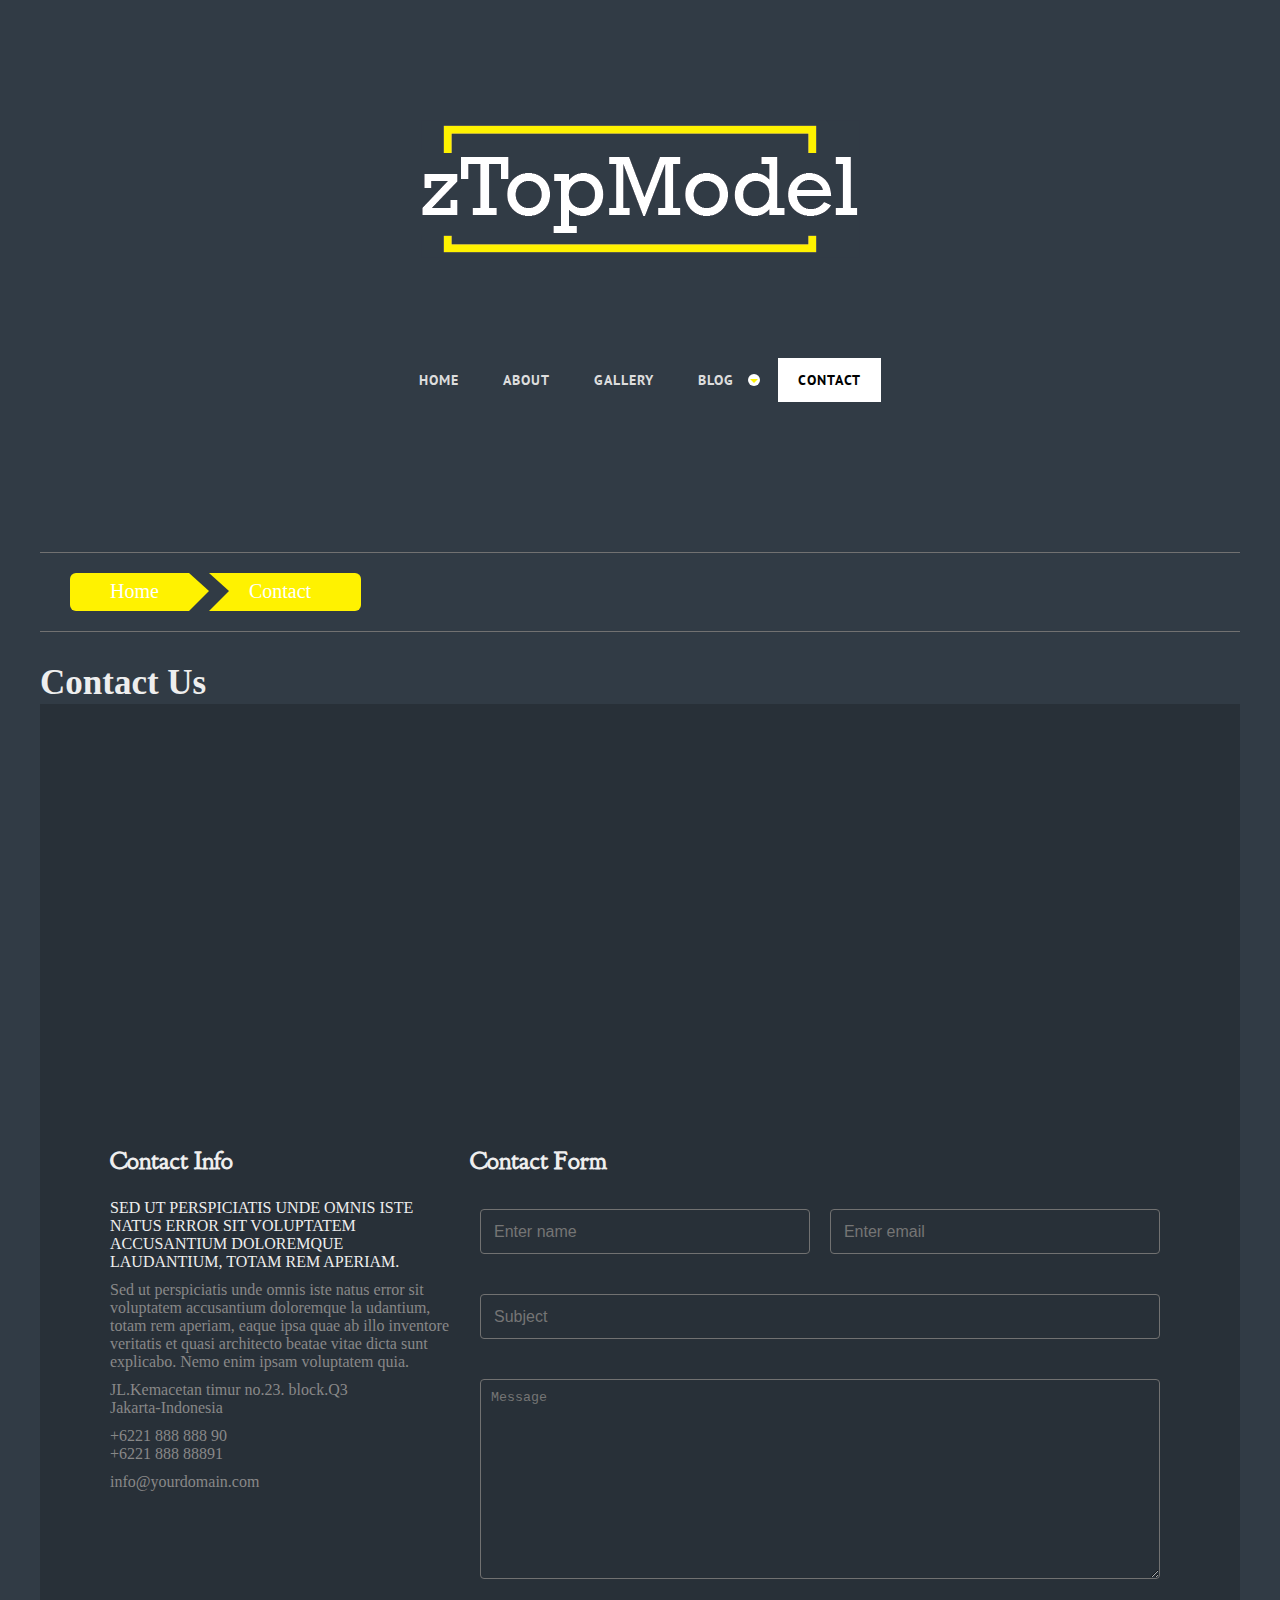
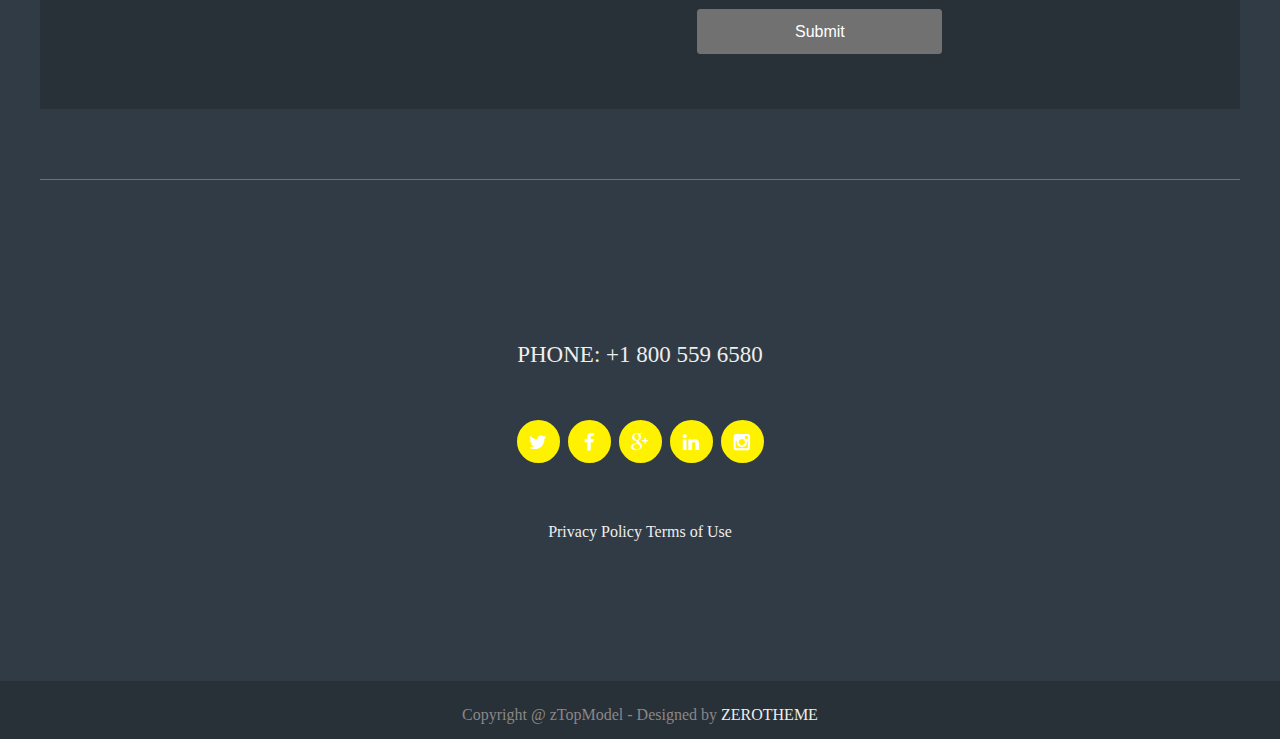
<file: zTopModel/contact.html>
<!DOCTYPE html>
<!--[if lt IE 7 ]><html class="ie ie6" lang="en"> <![endif]-->
<!--[if IE 7 ]><html class="ie ie7" lang="en"> <![endif]-->
<!--[if IE 8 ]><html class="ie ie8" lang="en"> <![endif]-->
<!--[if (gte IE 9)|!(IE)]><!--><html lang="en"> <!--<![endif]-->
<head>

    <!-- Basic Page Needs
  ================================================== -->
	<meta charset="utf-8">
	<title>zTopModel - Free Responsive Html5 Templates</title>
	<meta name="description" content="Free Responsive Html5 Css3 Templates | zerotheme.com">
	<meta name="author" content="https://www.zerotheme.com">
	
    <!-- Mobile Specific Metas
  ================================================== -->
	<meta name="viewport" content="width=device-width, initial-scale=1, maximum-scale=1">
    
    <!-- CSS
  ================================================== -->
  	<link rel="stylesheet" href="css/zerogrid.css">
	<link rel="stylesheet" href="css/style.css">
	<link rel="stylesheet" href="css/menu.css">
    <link href="font-awesome/css/font-awesome.min.css" rel="stylesheet" type="text/css">
	
    <script src="js/jquery1111.min.js" type="text/javascript"></script>
	<script src="js/script.js"></script>
	
	<!--[if lt IE 8]>
       <div style=' clear: both; text-align:center; position: relative;'>
         <a href="http://windows.microsoft.com/en-US/internet-explorer/products/ie/home?ocid=ie6_countdown_bannercode">
           <img src="http://storage.ie6countdown.com/assets/100/images/banners/warning_bar_0000_us.jpg" border="0" height="42" width="820" alt="You are using an outdated browser. For a faster, safer browsing experience, upgrade for free today." />
        </a>
      </div>
    <![endif]-->
    <!--[if lt IE 9]>
		<script src="js/html5.js"></script>
		<script src="js/css3-mediaqueries.js"></script>
	<![endif]-->
    
</head>
<body>
<div class="wrap-body">

<!--////////////////////////////////////Header-->
<header >
	<div class="zerogrid">
		<div class="wrap-header">
			<div class="logo t-center"><a href="index.html"><img src="images/logo.png"/></a></div>	
			<div id='cssmenu' class="align-center">
				<ul>
				   <li><a href='index.html'><span>Home</span></a></li>
				   <li><a href='single.html'><span>About</span></a></li>
				   <li><a href='gallery.html'><span>Gallery</span></a></li>
				   <li class=' has-sub'><a href='archive.html'><span>Blog</span></a>
					  <ul>
						 <li class='has-sub'><a href='#'><span>Item 1</span></a>
							<ul>
							   <li><a href='#'><span>Sub Item</span></a></li>
							   <li class='last'><a href='#'><span>Sub Item</span></a></li>
							</ul>
						 </li>
						 <li class='has-sub'><a href='#'><span>Item 2</span></a>
							<ul>
							   <li><a href='#'><span>Sub Item</span></a></li>
							   <li class='last'><a href='#'><span>Sub Item</span></a></li>
							</ul>
						 </li>
					  </ul>
				   </li>
				   <li class='active last'><a href='contact.html'><span>Contact</span></a></li>
				</ul>
			</div>
		</div>
	</div>
</header>

<section id="container">
	<div class="zerogrid">
		<div class="wrap-container clearfix">
			<div id="main-content">
				<div class="wrap-content">
					<div class="crumbs">
						<ul>
							<li><a href="index.html">Home</a></li>
							<li><a href="contact.html">Contact</a></li>
						</ul>
					</div>
					<h1 class="entry-title">Contact Us</h1>
					<article>
						<div class="art-header">
							<div class="embed-container maps">
								<iframe src="https://www.google.com/maps/embed?pb=!1m18!1m12!1m3!1d3164.289259162295!2d-120.7989351!3d37.5246781!2m3!1f0!2f0!3f0!3m2!1i1024!2i768!4f13.1!3m3!1m2!1s0x8091042b3386acd7%3A0x3b4a4cedc60363dd!2sMain+St%2C+Denair%2C+CA+95316%2C+Hoa+K%E1%BB%B3!5e0!3m2!1svi!2s!4v1434016649434" width="100%" height="380" frameborder="0" style="border:0"></iframe>
							</div>
						</div>
						<div class="art-content">
							<div class="row">
								<div class="col-1-3">
									<div class="wrap-col">
										<h3>Contact Info</h3>
										<span style="color: #eee;">SED UT PERSPICIATIS UNDE OMNIS ISTE NATUS ERROR SIT VOLUPTATEM ACCUSANTIUM DOLOREMQUE LAUDANTIUM, TOTAM REM APERIAM.</span>
										<p>Sed ut perspiciatis unde omnis iste natus error sit voluptatem accusantium doloremque la udantium, totam rem aperiam, eaque ipsa quae ab illo inventore veritatis et quasi architecto beatae vitae dicta sunt explicabo. Nemo enim ipsam voluptatem quia.</p>
										<p>JL.Kemacetan timur no.23. block.Q3<br>
											Jakarta-Indonesia</p>
										   <p>+6221 888 888 90 <br>
											+6221 888 88891</p>
										<p>info@yourdomain.com</p>
									</div>
								</div>
								<div class="col-2-3">
									<div class="wrap-col">
										<h3>Contact Form</h3>
										<div class="contact">
											<div id="contact_form">
												<form name="form1" id="ff" method="post" action="contact.php">
													<label class="row">
														<div class="col-1-2">
															<div class="wrap-col">
																<input type="text" name="name" id="name" placeholder="Enter name" required="required" />
															</div>
														</div>
														<div class="col-1-2">
															<div class="wrap-col">
																<input type="email" name="email" id="email" placeholder="Enter email" required="required" />
															</div>
														</div>
													</label>
													<label class="row">
														<div class="wrap-col">
															<input type="text" name="subject" id="subject" placeholder="Subject" required="required" />
														</div>
													</label>
													<label class="row">
														<div class="wrap-col">
															<textarea name="message" id="message" class="form-control" rows="4" cols="25" required="required"
															placeholder="Message"></textarea>
														</div>
													</label>
													<center><input class="sendButton" type="submit" name="submitcontact" value="Submit"></center>
												</form>
											</div>
										</div>
									</div>
								</div>
							</div>
						</div>
					</article>
				</div>
			</div>
			<hr class="line">
		</div>
	</div>
</section>
	
<!--////////////////////////////////////Footer-->
<footer class="t-center">
	<div class="wrap-footer">
		<div class="zerogrid">
			<div class="row">
				<span class="phone">PHONE: +1 800 559 6580</span>
				<ul class="bottom-social">
					<li><a href="#"><i class="fa fa-twitter"></i></a></li>
					<li><a href="#"><i class="fa fa-facebook"></i></a></li>
					<li><a href="#"><i class="fa fa-google-plus"></i></a></li>
					<li><a href="#"><i class="fa fa-linkedin"></i></a></li>
					<li><a href="#"><i class="fa fa-instagram"></i></a></li>
				</ul>
				<ul class="quick-link">
					<li><a href="#">Privacy Policy</a></li>
					<li><a href="#">Terms of Use</a></li>
				</ul>
			</div>
		</div>
	</div>
	<div class="bottom-footer">
		<div class="zerogrid">
			<div class="row">
				<div class="copy-right">
					<p>Copyright @ zTopModel - Designed by <a href="https://www.zerotheme.com" title="free website templates">ZEROTHEME</a></p>
				</div>
			</div>
		</div>
	</div>
</footer>

<script type="text/javascript">
    $(function() {
		if ($.browser.msie && $.browser.version.substr(0,1)<7)
		{
		$('li').has('ul').mouseover(function(){
			$(this).children('ul').css('visibility','visible');
			}).mouseout(function(){
			$(this).children('ul').css('visibility','hidden');
			})
		}

		/* Mobile */
		$("#menu-trigger").on("click", function(){
			$("#menu").slideToggle();
		});

		// iPad
		var isiPad = navigator.userAgent.match(/iPad/i) != null;
		if (isiPad) $('#menu ul').addClass('no-transition');      
    });          
</script>
<!-- Google Map -->
	<script>
		$('.maps').click(function () {
		$('.maps iframe').css("pointer-events", "auto");
	});

	$( ".maps" ).mouseleave(function() {
	  $('.maps iframe').css("pointer-events", "none"); 
	});
	</script>


</div>
</body></html>
</file>
<file: zTopModel/css/zerogrid.css>
/*
Zerotheme.com | Free Html5 Responsive Templates
Zerogrid - A Single Grid System for Responsive Design
Author: Kimmy
Version : 3.0
Author URI: https://www.zerotheme.com/
*/
/* -------------------------------------------- */
/* ------------------Grid System--------------- */ 
.zerogrid{ width: 1200px; position: relative; margin: 0 auto; padding: 0px;}
.zerogrid:after { content: "\0020"; display: block; height: 0; clear: both; visibility: hidden; }

.zerogrid .f-right{float: right!important;}
.zerogrid .f-left{float: left!important;}

.zerogrid .row{}
.zerogrid .row:before,.row:after { content: '\0020'; display: block; overflow: hidden; visibility: hidden; width: 0; height: 0; }
.zerogrid .row:after{clear: both; }
.zerogrid .row{zoom: 1;}

.zerogrid .wrap-col{margin:10px;}

.zerogrid .col-1-2, .zerogrid .col-1-3, .zerogrid .col-2-3, .zerogrid .col-1-4, .zerogrid .col-2-4, .zerogrid .col-3-4, .zerogrid .col-1-5, .zerogrid .col-2-5, .zerogrid .col-3-5, .zerogrid .col-4-5, .zerogrid .col-1-6, .zerogrid .col-2-6, .zerogrid .col-3-6, .zerogrid .col-4-6, .zerogrid .col-5-6{float:left; display: inline-block;}

.zerogrid .col-full{width:100%;}

.zerogrid .col-1-2,.zerogrid .col-1-2-fixed{width:50%;}
.zerogrid .offset-1-2{margin-left: 50%;}

.zerogrid .col-1-3,.zerogrid .col-1-3-fixed{width:33.33%;}
.zerogrid .col-2-3,.zerogrid .col-2-3-fixed{width:66.66%;}
.zerogrid .offset-1-3{margin-left: 33.33%;}
.zerogrid .offset-2-3{margin-left: 66.66%;}

.zerogrid .col-1-4,.zerogrid .col-1-4-fixed{width:25%;}
.zerogrid .col-2-4,.zerogrid .col-2-4-fixed{width:50%;}
.zerogrid .col-3-4,.zerogrid .col-3-4-fixed{width:75%;}
.zerogrid .offset-1-4{margin-left: 25%;}
.zerogrid .offset-2-4{margin-left: 50%;}
.zerogrid .offset-3-4{margin-left: 75%;}

.zerogrid .col-1-5,.zerogrid .col-1-5-fixed{width:20%;}
.zerogrid .col-2-5,.zerogrid .col-2-5-fixed{width:40%;}
.zerogrid .col-3-5,.zerogrid .col-3-5-fixed{width:60%;}
.zerogrid .col-4-5,.zerogrid .col-4-5-fixed{width:80%;}
.zerogrid .offset-1-5{margin-left: 20%;}
.zerogrid .offset-2-5{margin-left: 40%;}
.zerogrid .offset-3-5{margin-left: 60%;}
.zerogrid .offset-4-5{margin-left: 80%;}

.zerogrid .col-1-6,.zerogrid .col-1-6-fixed{width:16.66%;}
.zerogrid .col-2-6,.zerogrid .col-2-6-fixed{width:33.33%;}
.zerogrid .col-3-6,.zerogrid .col-3-6-fixed{width:50%;}
.zerogrid .col-4-6,.zerogrid .col-4-6-fixed{width:66.66%;}
.zerogrid .col-5-6,.zerogrid .col-5-6-fixed{width:83.33%;}
.zerogrid .offset-1-6{margin-left: 16.66%;}
.zerogrid .offset-2-6{margin-left: 33.33%;}
.zerogrid .offset-3-6{margin-left: 50%;}
.zerogrid .offset-4-6{margin-left: 66.66%;}
.zerogrid .offset-5-6{margin-left: 83.33%;}

@media only screen and (min-width: 960px) and (max-width: 1199px) {
	.zerogrid{width:960px;}
}

@media only screen and (min-width: 768px) and (max-width: 959px) {
	.zerogrid{width:768px;}
}

@media only screen and (max-width: 767px) {
	.zerogrid, .zerogrid .col-1-2, .zerogrid .col-1-3, .zerogrid .col-2-3, .zerogrid .col-1-4, .zerogrid .col-2-4, .zerogrid .col-3-4, .zerogrid .col-1-5, .zerogrid .col-2-5, .zerogrid .col-3-5, .zerogrid .col-4-5, .zerogrid .col-1-6, .zerogrid .col-2-6, .zerogrid .col-3-6, .zerogrid .col-4-6, .zerogrid .col-5-6{width:100%;}
	
	.zerogrid .offset-1-2, .zerogrid .offset-1-3, .zerogrid .offset-2-3, .zerogrid .offset-1-4, .zerogrid .offset-2-4, .zerogrid .offset-3-4, .zerogrid .offset-1-5, .zerogrid .offset-2-5, .zerogrid .offset-3-5, .zerogrid .offset-4-5, .zerogrid .offset-1-6, .zerogrid .offset-2-6, .zerogrid .offset-3-6, .zerogrid .offset-4-6, .zerogrid .offset-5-6{margin-left:0;}
}
</file>
<file: zTopModel/css/style.css>
/*
Zerotheme.com | Free Html5 Responsive Templates
Author URI: https://www.zerotheme.com/
*/
@import url(https://fonts.googleapis.com/css?family=Goudy+Bookletter+1911);
/* ---------------------------------------------------------------------------- */
/* ------------------------------------Reset----------------------------------- */
/* ---------------------------------------------------------------------------- */
a,abbr,acronym,address,applet,article,aside,audio,b,blockquote,big,body,center,canvas,caption,cite,code,command,datalist,dd,del,details,dfn,dl,div,dt,em,embed,fieldset,figcaption,figure,font,footer,form,h1,h2,h3,h4,h5,h6,header,hgroup,html,i,iframe,img,ins,kbd,keygen,label,legend,li,meter,nav,object,ol,output,p,pre,progress,q,s,samp,section,small,span,source,strike,strong,sub,sup,table,tbody,tfoot,thead,th,tr,tdvideo,tt,u,ul,var{background:transparent;border:0 none;font-size:100%;margin:0;padding:0;border:0;outline:0;vertical-align:top;}ol, ul {list-style:none;}blockquote, q {quotes:none;}table, table td {padding:0;border:none;border-collapse:collapse;}img {vertical-align:top;}embed {vertical-align:top;}
article, aside, audio, canvas, command, datalist, details, embed, figcaption, figure, footer, header, hgroup, keygen, meter, nav, output, progress, section, source, video {display:block;}
mark, rp, rt, ruby, summary, time {display:inline;}
input, textarea {border:0; padding:0; margin:0; outline: 0;}
iframe {border:0; margin:0; padding:0;}
input, textarea, select {margin:0; padding:0px;}

/* ---------------------------------------------------------------------------- */
/* ---------------------------------------------------------------------------- */
/* ---------------------------------------------------------------------------- */

/**:before,
*:after {
  -webkit-box-sizing: border-box;
     -moz-box-sizing: border-box;
          box-sizing: border-box;
}*/

/* ---------------------------------------------------------------------------- */
/* ---------------------------------------------------------------------------- */
/* ---------------------------------------------------------------------------- */

html { -webkit-text-size-adjust: none;}
.video embed,.video object,.video iframe { width: 100%;  height: auto;}
img{max-width:100%;	height: auto;width: auto\9; /* ie8 */}

a{color: #eee;text-decoration: none;}
a:hover {color: #FFF200;text-decoration: none;}

h1{font-size: 35px;line-height: 1.2;}
h2 , h3	{font-size: 25px;line-height: 25px;font-family: 'Goudy Bookletter 1911',Georgia,serif;margin: 25px 0;}
h4, h5, h6	{font-size: 16px;line-height: 16px;}
h1, h2 , h3, h4, h5, h6{color: #eee;}

p{margin: 10px 0;color: #888;}

.t-center{text-align: center;}
.t-left{text-align: left;}
.t-right{text-align: right;}
.f-right{float: right;}
.f-left{float: left;}

.post{}
.post:after, .post:before, article:after, article:before, section:after, section:before{clear: both; content: '\0020'; display: block; visibility: hidden; width: 0; height: 0;}

.clear{content: "\0020"; display: block; height: 0; clear: both; visibility: hidden; }
.clearfix:after, .clearfix:before{clear: both; content: '\0020'; display: block; visibility: hidden; width: 0; height: 0;}

hr.line{height: 1px; padding: 0;margin: 0 auto;color: #888;background: #717171;border: none;max-width: 1200px;text-align: center;}

/* ---------------------------------------------------------------------------- */
/* ------------------------------------Html-Body------------------------------- */
/* ---------------------------------------------------------------------------- */
html, body {width:100%; padding:0; margin:0;}
body {background: #313B45;}
body .wrap-body{}

/* ---------------------------------------------------------------------------- */
/* -------------------------------------Header--------------------------------- */
/* ---------------------------------------------------------------------------- */
header{}
header .wrap-header{padding: 120px 0;}
header .logo{margin-bottom: 100px;}

@media (max-width: 767px) { 
	header{margin-top: 0;}
	header .wrap-header{padding: 70px 10px;}
	header .logo{margin-bottom: 60px;}
	
	#cssmenu{border: 1px solid #fff;}
	#cssmenu ul li ul li:hover > a {
		color: #FFF200;
	}
	#cssmenu > ul > li:hover > a,
	#cssmenu > ul > li.active > a {
	  color: #FFF200;
	}
}
/* ---------------------------------------------------------------------------- */
/* --------------------------------Zoom-Effect--------------------------------- */
/* ---------------------------------------------------------------------------- */
.zoom-container {
	position: relative;
	overflow: hidden;
	display: inline-block;
	width: 100% !important;
}
/* ---------------------------------------------------------------------------- */
/* -------------------------------------Container------------------------------ */
/* ---------------------------------------------------------------------------- */
#container {}
#container .wrap-container{}

/* ---content-box--- */
.content-box {margin-bottom: 60px;}
.content-box .item{padding: 10px 0;}
.content-box .item .item-content{background-color: #3C4853;padding: 25px;}

.content-box.box-1{}

.content-box.box-2{padding: 30px 0 0;color: #fff;}
.content-box.box-2 h2{font-size: 40px;font-weight: 500;margin: 30px 0;line-height: 1.2;}

.content-box.box-gallery{padding-bottom: 30px;}
.content-box.box-gallery .zoom-container{margin: 0;}
.content-box.box-gallery .item img{display: block;width: 100% !important;}
.content-box.box-gallery .item {max-width: 400px;margin: auto;padding: 0;}



/* ---MainContent-Article--- */
#main-content{}
#main-content .wrap-content{padding: 30px 0;}

article{ margin-bottom: 40px;background: #283038;}
article:after, article:before{clear: both; content: '\0020'; display: block; visibility: hidden; width: 0; height: 0;}
article img{max-height: 400px;width: 100%; border: none;}
article .art-header{}
article .art-content{ padding: 40px 60px 30px 60px;}/*----*/
article .art-content blockquote {border-left: 3px solid #1c7791;font-size: 18px;margin: 0 50px;font-style: italic;color: #666;padding-left: 20px;}
article .art-content ol {float: left;text-align: justify;margin: 10px 50px;font-size: 16px;list-style-type: circle; color: #eee;}

article .entry-title {margin: 0 0 20px;text-align: center;}
article  h1.entry-title{line-height: 1.2;font-size: 38px;}
article h2{line-height: 1.1;font-size: 20px;margin: 0;}
article .info a{ color: #BE0A0A;}
article .info a:hover{ text-decoration: underline;}
/* ---------------------------------------------------------------------------- */
/* --------------------------------------Footer-------------------------------- */
/* ---------------------------------------------------------------------------- */
footer{}
footer .wrap-footer{padding: 140px 0;}
footer .bottom-footer{background: #283038;padding: 5px 0;}
footer .copy-right{margin-top: 20px;}

span.phone{color: #eee;text-transform: uppercase;font-size: 23px;line-height: 70px;}

footer ul li {display: inline-block;}
ul.bottom-social li{margin: 30px 0;text-align: center;}
ul.bottom-social li a{padding: 7px;display: block;width: 25px;height: 25px;border: 2px solid #FFF200;border-radius: 50%;font-size: 19px;color: #ffffff;background: #FFF200;margin: 0 2px;}
ul.bottom-social li a i{margin-top: 4px;}
ul.bottom-social li a:hover, ul.bottom-social li a:focus, ul.bottom-social li a:active{background: #283038;}
ul.quick-link li{margin-top: 30px;}

/* ---------------------------------------------------------------------------- */
/* -------------------------------------Contact-------------------------------- */
/* ---------------------------------------------------------------------------- */

#contact_form *{
  -webkit-box-sizing: border-box;
     -moz-box-sizing: border-box;
          box-sizing: border-box;
}

.contact h3{margin-left: 30px;}
#contact_form {padding:0px;}

#ff label {cursor:pointer;margin:5px 0;display:block;font-weight:bold;}

#ff input {display:block;width:100%;border-radius:4px;-webkit-border-radius:4px;-moz-border-radius:4px;color:#000;	border:1px solid #717171;padding:13px;margin: 5px 0 25px 0;font-size: 16px;max-height: 45px;background: transparent;}

#ff textarea {display:block;width:100%;height:200px; border-radius:4px;-webkit-border-radius:4px;-moz-border-radius:4px;background-color:#fff; color:#000;	border:1px solid #717171;padding:10px;margin: 5px 0 25px 0;background: transparent;}

#ff .sendButton {cursor:pointer;background-color:#717171;-webkit-border-radius:3px;-moz-border-radius:3px;border-radius:3px;;width:35%;color:#ffffff;}
#ff .sendButton:hover {opacity: 0.8;}


/* ---------------------------------------------------------------------------- */
/* -------------------------------------Button--------------------------------- */
/* ---------------------------------------------------------------------------- */
a.button-1{color: #000;font-family: 'Racing Sans One', cursive;font-size: 16px;margin: 20px 0;}
a.button-1:hover{text-decoration: underline;}

a.button-2{background-color: rgba(0, 0, 0, 0.5);padding: 20px; color: #fff;text-transform: uppercase;font-weight: bold;font-size: 50px;}
a.button-2:hover{background-color: rgba(0, 0, 0, 0.9);}
  
/* ---------------------------------------------------------------------------- */
/* --------------------------------------Zoom---------------------------------- */
/* ---------------------------------------------------------------------------- */
.zoom-container {
	position: relative;
	overflow: hidden;
	display: inline-block;
	font-size: 16px;
	vertical-align: top;
	box-sizing: border-box;
	-moz-box-sizing: border-box;
	-webkit-box-sizing: border-box;
}
.zoom-container img {
	display: block;
	width: 100%;
	height: auto;
	-webkit-transition: all .5s ease; /* Safari and Chrome */
    -moz-transition: all .5s ease; /* Firefox */
    -ms-transition: all .5s ease; /* IE 9 */
    -o-transition: all .5s ease; /* Opera */
    transition: all .5s ease;
	
}
.zoom-container .zoom-caption {
	position: absolute;
	top: 0;
	right: 0;
	bottom: 0;
	left: 0;
	z-index: -1;
	font-size: 15px;
	-webkit-transition: all .5s ease; /* Safari and Chrome */
    -moz-transition: all .5s ease; /* Firefox */
    -ms-transition: all .5s ease; /* IE 9 */
    -o-transition: all .5s ease; /* Opera */
    transition: all .5s ease;
}
.zoom-container .zoom-caption h3{font-family: 'Shadows Into Light', cursive;}
.zoom-container .zoom-caption a{font-size: 20px; color: #fff;}
.zoom-container .zoom-caption i{
	display: block;
	text-align: center;
	font-size: 40px;
	color: #fff;
}

.zoom-container:hover img {
	-webkit-transform:scale(1.25); /* Safari and Chrome */
    -moz-transform:scale(1.25); /* Firefox */
    -ms-transform:scale(1.25); /* IE 9 */
    -o-transform:scale(1.25); /* Opera */
     transform:scale(1.25);
}
.zoom-container:hover .zoom-caption {
	background: rgba(255, 242, 0, 0.8);
	z-index: 10;
	color: #fff;
}
.caption-inner {
	display: table;
	width: 100%;
	height: 100%;
}
.caption-inner1 {
	display: table-cell;
	width: 100%;
	height: 100%;
	vertical-align: middle;
}
/* ---------------------------------------------------------------------------- */
/* --------------------------------Google-Map---------------------------------- */
/* ---------------------------------------------------------------------------- */
.maps iframe{
    pointer-events: none;
}

/* ---------------------------------------------------------------------------- */
/* ------------------------------------Crumbs---------------------------------- */
/* ---------------------------------------------------------------------------- */
.crumbs {padding:20px 0 20px 30px;margin-bottom: 30px;border-top: 1px solid #717171;border-bottom: 1px solid #717171;}
.crumbs ul {list-style: none;display: inline-table;}
.crumbs ul li {display: inline;}
.crumbs ul li a {display: block;float: left;background: #FFF200;text-align: center;padding: 7px 30px 8px 40px;position: relative;margin: 0 20px 0 0; font-size: 20px;text-decoration: none;color: #fff;}

.crumbs ul li a:after {content: "";  border-top: 18px solid transparent;border-bottom: 20px solid transparent;border-left: 20px solid #FFF200;position: absolute; right: -20px; top: 0;z-index: 1;}
.crumbs ul li a:before {content: "";  border-top: 18px solid transparent;border-bottom: 20px solid transparent;border-left: 20px solid #313B45;position: absolute; left: 0; top: 0;}
.crumbs ul li:first-child a {border-top-left-radius: 6px; border-bottom-left-radius: 6px;}
.crumbs ul li:first-child a:before {display: none; }
.crumbs ul li:last-child a {padding-right: 50px;border-top-right-radius: 6px; border-bottom-right-radius: 6px;}
.crumbs ul li:last-child a:after {display: none; }		
.crumbs ul li a:hover {background: #222;color: #fff;}
.crumbs ul li a:hover:after {border-left-color: #222;}

#Dissa{
	width: 60% ;
	position: relative;
	left: 200px;
height: 800px;

}
#JagaJaga{
	font-size: 30px;
	color: black;
	font-weight: 700;
}
#cvetam{
	font-weight: 600;
}
#dasik{
	position: relative;
	width: 500px;
	height: 500px;
	left:500px;
}
</file>
<file: zTopModel/css/menu.css>
@import url(http://fonts.googleapis.com/css?family=PT+Sans:400,700);
#cssmenu {
  background: none;
  margin-top: 80px;
  width: auto;
  padding: 0;
  line-height: 1;
  display: block;
  position: relative;
  font-family: 'PT Sans', sans-serif;
  z-index: 9999;
}
#cssmenu ul {
  list-style: none;
  margin: 0;
  padding: 0;
  display: block;
}
#cssmenu ul:after,
#cssmenu:after {
  content: " ";
  display: block;
  font-size: 0;
  height: 0;
  clear: both;
  visibility: hidden;
}
#cssmenu ul li {
  margin: 0;
  padding: 0;
  display: block;
  position: relative;
}
#cssmenu ul li a {
  text-decoration: none;
  display: block;
  margin: 0;
  -webkit-transition: color .2s ease;
  -moz-transition: color .2s ease;
  -ms-transition: color .2s ease;
  -o-transition: color .2s ease;
  transition: color .2s ease;
  -webkit-box-sizing: border-box;
  -moz-box-sizing: border-box;
  box-sizing: border-box;
}
#cssmenu ul li ul {
  position: absolute;
  left: -9999px;
  top: auto;
}
#cssmenu ul li ul li {
  max-height: 0;
  position: absolute;
  -webkit-transition: max-height 0.4s ease-out;
  -moz-transition: max-height 0.4s ease-out;
  -ms-transition: max-height 0.4s ease-out;
  -o-transition: max-height 0.4s ease-out;
  transition: max-height 0.4s ease-out;
  background: #ffffff;
}
#cssmenu ul li ul li.has-sub:after {
  display: block;
  position: absolute;
  content: "";
  height: 10px;
  width: 10px;
  border-radius: 5px;
  background: #000000;
  z-index: 1;
  top: 13px;
  right: 15px;
}
#cssmenu.align-right ul li ul li.has-sub:after {
  right: auto;
  left: 15px;
}
#cssmenu ul li ul li.has-sub:before {
  display: block;
  position: absolute;
  content: "";
  height: 0;
  width: 0;
  border: 3px solid transparent;
  border-left-color: #ffffff;
  z-index: 2;
  top: 15px;
  right: 15px;
}
#cssmenu.align-right ul li ul li.has-sub:before {
  right: auto;
  left: 15px;
  border-left-color: transparent;
  border-right-color: #ffffff;
}
#cssmenu ul li ul li a {
  font-size: 14px;
  font-weight: 400;
  text-transform: none;
  color: #333;
  letter-spacing: 0;
  display: block;
  width: 170px;
  padding: 11px 10px 11px 20px;
}
#cssmenu ul li ul li:hover > a,
#cssmenu ul li ul li.active > a {
  color: #FFF200;
}
#cssmenu ul li ul li:hover:after,
#cssmenu ul li ul li.active:after {
  background: #FFF200;
}
#cssmenu ul li ul li:hover > ul {
  left: 100%;
  top: 0;
}
#cssmenu ul li ul li:hover > ul > li {
  max-height: 72px;
  position: relative;
}
#cssmenu > ul > li {
  float: left;
}
#cssmenu.align-center > ul > li {
  float: none;
  display: inline-block;
}
#cssmenu.align-center > ul {
  text-align: center;
}
#cssmenu.align-center ul ul {
  text-align: left;
}
#cssmenu.align-right > ul {
  float: right;
}
#cssmenu.align-right > ul > li:hover > ul {
  left: auto;
  right: 0;
}
#cssmenu.align-right ul ul li:hover > ul {
  right: 100%;
  left: auto;
}
#cssmenu.align-right ul ul li a {
  text-align: right;
}
#cssmenu > ul > li:after {
  content: "";
  display: block;
  position: absolute;
  width: 100%;
  height: 0;
  top: 0;
  z-index: 0;
  background: #ffffff;
  -webkit-transition: height .2s;
  -moz-transition: height .2s;
  -ms-transition: height .2s;
  -o-transition: height .2s;
  transition: height .2s;
}
#cssmenu > ul > li.has-sub > a {
  padding-right: 40px;
}
#cssmenu > ul > li.has-sub > a:after {
  display: block;
  content: "";
  background: #ffffff;
  height: 12px;
  width: 12px;
  position: absolute;
  border-radius: 13px;
  right: 14px;
  top: 16px;
}
#cssmenu > ul > li.has-sub > a:before {
  display: block;
  content: "";
  border: 4px solid transparent;
  border-top-color: #FFF200;
  z-index: 2;
  height: 0;
  width: 0;
  position: absolute;
  right: 16px;
  top: 21px;
}
#cssmenu > ul > li > a {
  color: #ddd;
  padding: 15px 20px;
  font-weight: 700;
  letter-spacing: 1px;
  text-transform: uppercase;
  font-size: 14px;
  z-index: 2;
  position: relative;
}
#cssmenu > ul > li:hover:after,
#cssmenu > ul > li.active:after {
  height: 100%;
}
#cssmenu > ul > li:hover > a,
#cssmenu > ul > li.active > a {
  color: #000000;
}
#cssmenu > ul > li:hover > a:after,
#cssmenu > ul > li.active > a:after {
  background: #000000;
}
#cssmenu > ul > li:hover > a:before,
#cssmenu > ul > li.active > a:before {
  border-top-color: #ffffff;
}
#cssmenu > ul > li:hover > ul {
  left: 0;
}
#cssmenu > ul > li:hover > ul > li {
  max-height: 72px;
  position: relative;
}
#cssmenu #menu-button {
  display: none;
}
#cssmenu > ul > li > a {
  display: block;
}
#cssmenu > ul > li {
  width: auto;
}
#cssmenu > ul > li > ul {
  width: 170px;
  display: block;
}
#cssmenu > ul > li > ul > li {
  width: 170px;
  display: block;
}
@media all and (max-width: 800px), only screen and (-webkit-min-device-pixel-ratio: 2) and (max-width: 1024px), only screen and (min--moz-device-pixel-ratio: 2) and (max-width: 1024px), only screen and (-o-min-device-pixel-ratio: 2/1) and (max-width: 1024px), only screen and (min-device-pixel-ratio: 2) and (max-width: 1024px), only screen and (min-resolution: 192dpi) and (max-width: 1024px), only screen and (min-resolution: 2dppx) and (max-width: 1024px) {
  #cssmenu > ul {
    max-height: 0;
    overflow: hidden;
    -webkit-transition: max-height 0.35s ease-out;
    -moz-transition: max-height 0.35s ease-out;
    -ms-transition: max-height 0.35s ease-out;
    -o-transition: max-height 0.35s ease-out;
    transition: max-height 0.35s ease-out;
  }
  #cssmenu > ul > li > ul {
    width: 100%;
    display: block;
  }
  #cssmenu.align-right ul li a {
    text-align: left;
  }
  #cssmenu > ul > li > ul > li {
    width: 100%;
    display: block;
  }
  #cssmenu.align-right ul ul li a {
    text-align: left;
  }
  #cssmenu > ul > li > ul > li > a {
    width: 100%;
    display: block;
  }
  #cssmenu ul li ul li a {
    width: 100%;
  }
  #cssmenu.align-center > ul {
    text-align: left;
  }
  #cssmenu.align-center > ul > li {
    display: block;
  }
  #cssmenu > ul.open {
    max-height: 1000px;
    border-top: 1px solid rgba(110, 110, 110, 0.25);
  }
  #cssmenu ul {
    width: 100%;
  }
  #cssmenu ul > li {
    float: none;
    width: 100%;
  }
  #cssmenu ul li a {
    -webkit-box-sizing: border-box;
    -moz-box-sizing: border-box;
    box-sizing: border-box;
    width: 100%;
    padding: 12px 20px;
  }
  #cssmenu ul > li:after {
    display: none;
  }
  #cssmenu ul li.has-sub > a:after,
  #cssmenu ul li.has-sub > a:before,
  #cssmenu ul li ul li.has-sub:after,
  #cssmenu ul li ul li.has-sub:before {
    display: none;
  }
  #cssmenu ul li ul,
  #cssmenu ul li ul li ul,
  #cssmenu ul li ul li:hover > ul,
  #cssmenu.align-right ul li ul,
  #cssmenu.align-right ul li ul li ul,
  #cssmenu.align-right ul li ul li:hover > ul {
    left: 0;
    position: relative;
    right: auto;
  }
  #cssmenu ul li ul li,
  #cssmenu ul li:hover > ul > li {
    max-height: 999px;
    position: relative;
    background: none;
  }
  #cssmenu ul li ul li a {
    padding: 8px 20px 8px 35px;
    color: #ffffff;
  }
  #cssmenu ul li ul ul li a {
    padding: 8px 20px 8px 50px;
  }
  #cssmenu ul li ul li:hover > a {
    color: #000000;
  }
  #cssmenu #menu-button {
    display: block;
    -webkit-box-sizing: border-box;
    -moz-box-sizing: border-box;
    box-sizing: border-box;
    width: 100%;
    padding: 15px 20px;
    text-transform: uppercase;
    font-weight: 700;
    font-size: 14px;
    letter-spacing: 1px;
    color: #ffffff;
    cursor: pointer;
  }
  #cssmenu #menu-button:after {
    display: block;
    content: '';
    position: absolute;
    height: 3px;
    width: 22px;
    border-top: 2px solid #ffffff;
    border-bottom: 2px solid #ffffff;
    right: 20px;
    top: 16px;
  }
  #cssmenu #menu-button:before {
    display: block;
    content: '';
    position: absolute;
    height: 3px;
    width: 22px;
    border-top: 2px solid #ffffff;
    right: 20px;
    top: 26px;
  }
}
</file>
